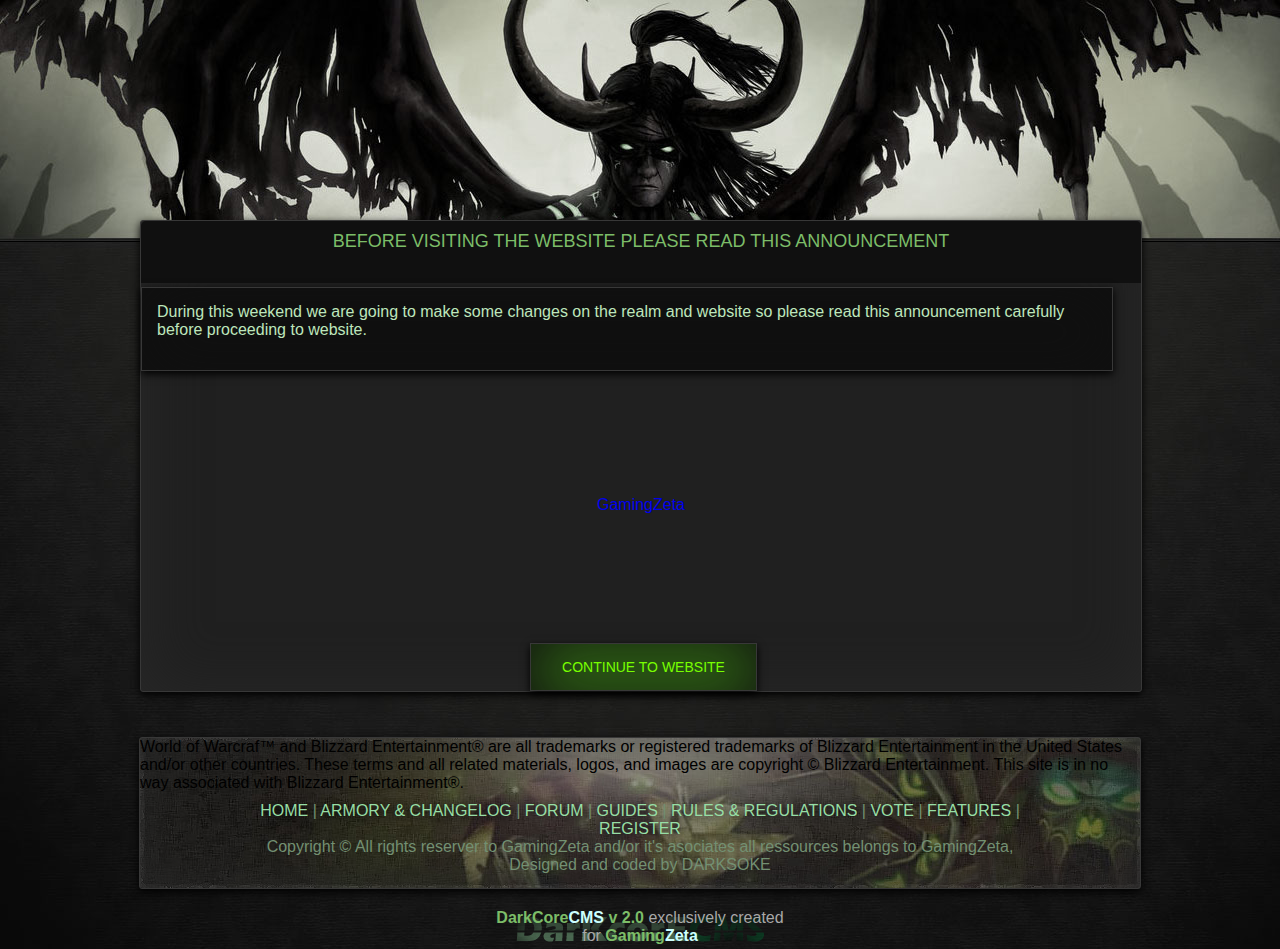
<file: index.html>
<!DOCTYPE HTML><html lang="en">
<head>
    <meta charset="UTF-8">
    <meta http-equiv="content-type" content="text/html; charset=utf-8" />
    <meta name="description" content="GamingZeta WOTLK 3.3.5a 2 Realms PVP/PVE High Stats , play for fun!">
    <meta name="keywords" content="Gaming,GamingZeta,3.3.5a,5.4.8,6.2.2,GamingZeta,WoW,WOTLK,Warlords of Draenor,MOP,WoD,255,level,server,GamingZeta.com,gaming.com,gaminzeta.info,free servers,Warlords of Draenor private server,free wow server,wow forum,mmorpg server,80 instant,PVP,PVE,255 level,largest server, custom, instances, cuztom zones, events, quality server, quality server,">
    <link rel="stylesheet" type="text/css" href="css/style.css" title="Default Styles" media="screen">
    <link rel="stylesheet" type="text/css" href="css/armory.css" title="Default Styles" media="screen">
    <script type="text/javascript" src="js/skinnytip.js"></script>
    <title>GamingZeta - Important</title>
</head>
<body>
<div id="fb-root"></div>
<script>(function(d, s, id) {
    var js, fjs = d.getElementsByTagName(s)[0];
    if (d.getElementById(id)) return;
    js = d.createElement(s); js.id = id;
    js.src = "//connect.facebook.net/en_US/sdk.js#xfbml=1&version=v2.3";
    fjs.parentNode.insertBefore(js, fjs);
}(document, 'script', 'facebook-jssdk'));
</script>
<div id='header'>
</div>
<div id='content'>
    <div id='content-wrapper'>
        <div class='arm-title'>BEFORE VISITING THE WEBSITE PLEASE READ THIS ANNOUNCEMENT</div>
        <div id='rules-body' style="font-size:16px;">
            <label style="color:#BEE6BC">During this weekend we are going to make some changes on the realm and website so please read this announcement carefully before proceeding to website.</label>
            <ul>

            </ul>
        </div>
        <div style="width:100%;text-align:center;margin-top:125px;">
        <div class="fb-page" data-href="https://www.facebook.com/GamingZeta" data-width="600" data-height="440" data-hide-cover="false" data-show-facepile="true" data-show-posts="true">
            <div class="fb-xfbml-parse-ignore">
                <blockquote cite="https://www.facebook.com/GamingZeta">
                    <a href="https://www.facebook.com/GamingZeta">GamingZeta</a>
                </blockquote>
            </div>
        </div>
            </div>
        <div style="width:100%;text-align:center;margin-top:125px;">
            <a class='guide-thumb' href="/index">CONTINUE TO WEBSITE</a>
        </div>
    </div>
</div>
<div id='footer'>
    <div id='footer-left'>
        <span class='trademark'>World of Warcraf&#8482; and Blizzard Entertainment&reg; are all trademarks or registered trademarks of Blizzard Entertainment in the United States and/or other countries. These terms and all related materials, logos, and images are copyright &copy; Blizzard Entertainment. This site is in no way associated with Blizzard Entertainment&reg;.</span>
    </div>
    <div id='footer-right'>
        <a href='index'>HOME</a> |
        <a href='armory'>ARMORY & CHANGELOG</a> |
        <a href='/board'>FORUM</a> |
        <a href='guides'>GUIDES</a> |
        <a href='rules'>RULES & REGULATIONS</a> |
        <a href='vote'>VOTE</a> |
        <a href='features'>FEATURES</a> |
        <a href='register'>REGISTER</a>
        <div class='copyright'>Copyright &copy; All rights reserver to GamingZeta and/or it's asociates all ressources belongs to GamingZeta, Designed and coded by DARKSOKE</div>
    </div>
    <div id='footer-creds'>
        <label style="color:#7CBD68;font-weight:900">DarkCore</label><label style="color:#CCFFFF;font-weight:900">CMS</label> <label style="color:#7CBD68;font-weight:900">v 2.0</label> <label style="color:#A8A8A8;">exclusively created for</label> <label style="color:#7CBD68;font-weight:900">Gaming</label><label style="color:#CCFFFF;font-weight:900">Zeta</label>
    </div>
</div>
</body>
</html>
</file>
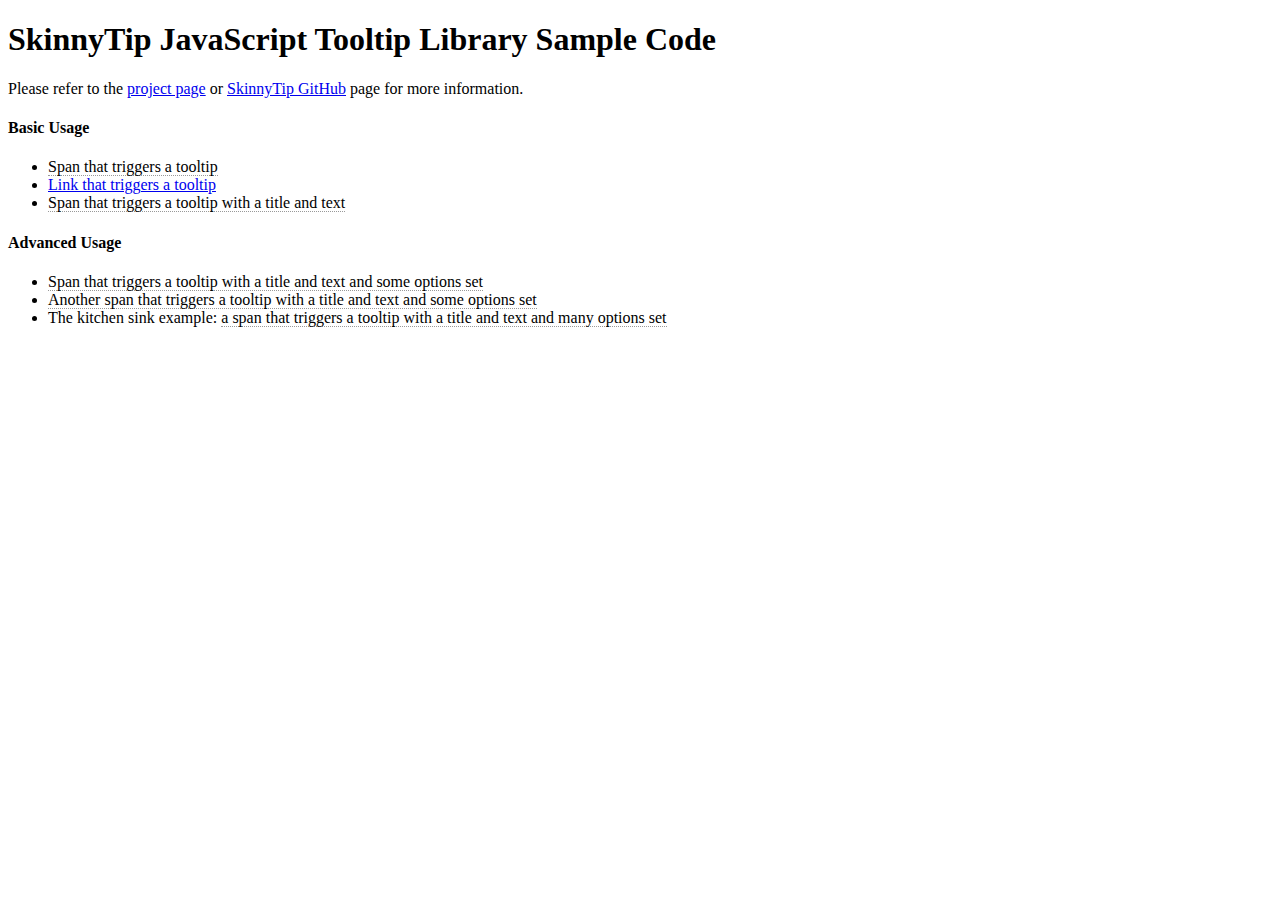
<file: js/sample.html>
<!DOCTYPE html>
 <html class="no-js"> 
	<head>
		<meta charset="utf-8">
		<meta http-equiv="X-UA-Compatible" content="IE=edge">
		<title></title>
		<meta name="description" content="">
		<meta name="viewport" content="width=device-width, initial-scale=1">
		<script type="text/javascript" src="skinnytip.js"></script>
		<style>
			span {
				border-bottom: 1px dotted #999;
				cursor: pointer;
			}
		</style>
	</head>
	<body>
		<h1>SkinnyTip JavaScript Tooltip Library Sample Code</h1>

		Please refer to the <a href="http://www.ebrueggeman.com/skinnytip">project page</a> 
		or <a href="https://github.com/elliottb/skinnytip"> SkinnyTip GitHub</a> page for 
		more information.

		<h4>Basic Usage</h4>
		<ul>
			<li>
				<span class="skinnytip" data-text="This is the contents of the tooltip">
					Span that triggers a tooltip
				</span>
			</li>

			<li>
				<a href="http://www.ebrueggeman.com/skinnytip" class="skinnytip" 
				data-text="This is also the contents of the tooltip">
					Link that triggers a tooltip
				</a>
			</li>

			<li>
				<span class="skinnytip" data-text="This is the contents of the tooltip" 
				data-title="This is the title of the tooltip">
					Span that triggers a tooltip with a title and text
				</span>
			</li>	
		</ul>

		<h4>Advanced Usage</h4>
		<ul>
			<li>
				<span class="skinnytip" data-text="This is the contents of the tooltip" 
				data-options="borderColor: #333, backColor: #333, width: 150px, 
				textPadding: 10px, textColor: #FFF">
					Span that triggers a tooltip with a title and text and some options set
				</span>
			</li>
			
			<li>
				<span class="skinnytip" data-text="This is the contents of the tooltip. This 
				is the contents of the tooltip. This is the contents of the tooltip" 
				data-title="Observations" data-options="borderColor: #3F3, backColor: #EFE">
					Another span that triggers a tooltip with a title and text and some options set
				</span>
			</li>
			
			<li>
				The kitchen sink example: 
				<span class="skinnytip" data-text="This is the contents of the tooltip" 
				data-title="This is the title!" data-options="width: 200px, border: 1px, 
				borderColor: #000, backColor: #EEE, textColor: #00F, titleTextColor: #FFF, 
				fontFace: verdana, fontSize: 12px, titleFontSize: 15px, titlePadding: 10px, 
				textPadding: 10px, xOffset: 30, yOffset: 30">
					a span that triggers a tooltip with a title and text and many options set
				</span>
			</li>
		</ul>

		<script type="text/javascript">SkinnyTip.init();</script>
	</body>
</html>
</file>
<file: css/style.css>
html{
font-family: 'Calibri', 'newCalibri', 'Arial';
}
body{
background: #090909 url(../images/bg.jpg) no-repeat;
background-position: top;
    margin:0px;
    padding:0px;
}
a:link {
    text-decoration: none;
}

a:visited {
    text-decoration: none;
}

a:hover {
    text-decoration: none;
}

a:active {
    text-decoration: none;
}

#header{
 position: relative;
 width: 1000px;
 height: 100px;
 margin: 0px auto;
    margin-top:0px;
    margin-bottom:120px;
}
#user-info{
    float: right;

    border: 1px solid #383838;
    width: 245px;
    height: 35px;
    padding: 15px;
    background: #101010;
    text-align: center;
    color: #ECE7E0;

    margin-right: 3px;
    box-shadow: 3px 3px 60px #101010 inset, 0px 3px 8px #000;
    overflow: hidden;
    z-index:999;
}
#menu{
 position: relative;
 width: 1000px;
 height: 50px;
 margin: 30px auto;
 background: #202020 url("../images/newsheader.png");
 box-shadow:  0px 3px 8px #000;
 border: 1px solid #383838;
    border-bottom-left-radius: 360px;
    border-bottom-right-radius: 360px;

}
#menu-block{
width: 1000px;
height:50px;
overflow: hidden;
 display: inline-block;
 vertical-align:top;
}
#deletecomm{
width: 5px;
height: 7px;
border-radius: 25px;
background: #FF0000;
border: none;
}
#deletecomm:hover{
 box-shadow: 3px 3px 2px #303030 inset, 0px 3px 4px #000; 
 cursor:pointer;
}
 .miniinfo{
 background-color:rgba(0, 0, 0, 0.7);
 border: 1px solid #C0C0C0 ;
 border-radius: 5px;
 float:left;
 margin-right: 3px;
 padding:5px;
 color: #CCCC00;
}
.menu-item{
    font-weight: 900;
    font-size: 14px;
    color: #7CBD68;
    -webkit-transition: all 0.2s linear;
    -moz-transition: all 0.2s linear;
    -o-transition: all 0.2s linear;
    -ms-transition: all 0.2s linear;
    transition: all 0.2s linear;
    display: inline-block;
    vertical-align: top;
    padding-top: 18px;
    padding-bottom: 18px;
    padding-left: 10px;
    padding-right: 10px;
}
.menu-item-box{
float:left;
}
.menu-ent{
  font-size: 8px;
  margin-top: -8px;
  float: right;
  padding: 1px;
  background: #741A05;
  box-shadow: 1px 1px 2px #282828 inset;
  border: 1px solid #B82603;
  border-radius: 5px;
  color: #CBAEAE; 
}
.menu-inf{
  font-size: 8px;
  margin-top: -8px;
  float: right;
  padding: 1px;
  background: #0C7405;
  box-shadow: 1px 1px 2px #282828 inset;
  border: 1px solid #167B06;
  border-radius: 5px;
  color: #CBAEAE;
 }
.menu-item:hover{
 color: #f0f0f0;
 box-shadow: 3px 3px 15px #000 inset;
 }
.menu-item a:link 		{color:#B0B0B0;  text-shadow:5px 5px 10px black;}
.menu-item a:visited 	{color:#B0B0B0;  text-shadow:5px 5px 10px black;}
.menu-item a:hover 		{color:#000;  text-shadow:5px 5px 10px black;}
.menu-item a:active 	       {color:#B0B0B0;  text-shadow:5px 5px 10px black;}

#content{
 position: relative;
 width: 1000px;
 margin: 30px auto;
}
#content-wrapper{
    display: inline-block;
    vertical-align: top;
    width: 1000px;
    background: #202020;
    min-height: 35px;
    margin: auto;
    /* padding: 15px; */
    box-shadow: 3px 3px 60px #282828 inset, 0px 3px 8px #000;
    border: 1px solid #383838;
    margin-bottom: 15px;
    border-radius: 3px
}
.content-wrapper-title{
color:#a3620a;
 font-size:24px;
 font-weight:bold;
 }
#vote-links-box{
 width: 99%;
 background: #282828 ;
 margin:auto;
 padding: 5px;
 border: 1px solid #383838;
 margin-bottom: 15px;
 margin-top: 15px;
 display: inline-block;
 vertical-align:top;
}
.vote-box{
    width: 145px;
    height: 140px;
    padding: 15px;
    box-shadow: 3px 3px 60px #101010 inset, 0px 3px 8px #000;
    border: 1px solid #383838;
    text-align: center;
    display: inline-block;
    vertical-align: top;
    font-size: 12px;
    overflow: hidden;
    margin-left: 14px;
    margin-top: 8px;
    margin-bottom: 8px;
}
.vote-image	{width:88px;height:51px;box-shadow: 3px 3px 60px #101010 inset, 0px 3px 8px #000; overflow:hidden;}
.name-box	{width:100%;height:20px;background:#101010;border: 1px solid #383838;color: #f0f0f0;margin-top:2px;margin-bottom:6px;padding-top:4px;}
.points-box	{width:100%;height:20px;background:#101010;border: 1px solid #383838;color: #f0f0f0;margin-top:5px;padding-top:4px;}
.time-rem	{width:100%;height:20px;background:#101010;border: 1px solid #383838;color: #f0f0f0;margin-top:2px;padding-top:4px;}

#vote-alts-box{
 width: 99%;
 background: #282828 ;
 margin:auto;
 padding: 5px;
 border: 1px solid #383838;
 margin-bottom: 15px;
 margin-top: 15px;
 display: inline-block;
 vertical-align:top;
}
.vote-alts-part{
 width: 260px;
 margin:auto;
 padding: 15px;
 margin-left: 19px;
 margin-bottom: 5px;
 display: inline-block;vertical-align:top;
 }
 .vote-alts-part-sec{
 width: 580px;
 margin:auto;
 padding: 15px;
 margin-left: 19px;
 margin-bottom: 5px;
 display: inline-block;vertical-align:top;
 }
 .vote-alts-part-title {
 color:#a3620a;
 font-size:16px;
 font-weight:bold;
 }
 .top-voters-ladder-box{
width: 95%;
height: 17px;
background: #181818;
display: inline-block;
vertical-align:top;
border: 1px solid #585858;
margin-top:-1px;
padding: 5px;
color:#a3620a;
font-size:13px;
}
.conguid{
    border: 1px solid #373738;
    width: 260px;
    margin-left: -10px;
    height: 67px;
    background: #313131 url('../images/congd.png');
    margin-top: 4px;
    margin-bottom: 10px;
    color: #fff;
}
.conguid:hover{
 box-shadow: 3px 3px 60px #101010 inset; 
 cursor:pointer;
}

.top-voters-ladder-box:hover{
background: #383838;
}
#content-left{
 width: 280px;
 display: inline-block;
 vertical-align:top;
 
}
#index-content-left{
    width: 690px;
    display: inline-block;
    vertical-align:top;

}
.left-box{
    background: #202020 url("../images/hoverblack.png");
    margin: auto;
    padding: 15px;
    margin-bottom: 15px;
    border: 1px solid #383838;
    box-shadow: 3px 3px 60px #282828 inset, 0px 3px 8px #000;
    border-radius: 3px;
 }
 #right-headslider{
display: inline-block;
 vertical-align: top;
 width: 695px;
 height: 230px;
 background: #202020;
 margin: auto;
 margin-bottom: 15px;
 box-shadow: 3px 3px 60px #282828 inset, 0px 3px 8px #000;
 border: 1px solid #383838;
 }

#right-headslider:hover{
	 box-shadow: 3px 3px 60px #101010 inset; 
 }
 .slidercaption{border-top: 1px solid #383838;position:absolute;z-index:100;height:30px; background: rgba(0,0,0,0.5);width:685px;margin-top:190px;overflow:hidden;padding:5px;
 -webkit-transition: all 1s ease-in-out;
  -moz-transition: all 1s ease-in-out;
  -o-transition: all 1s ease-in-out;
  transition: all 1s ease-in-out;}
  .slidercaption:hover{
	height:80px;
	margin-top:139px;
	background: rgba(0,0,0,0.8)
}
 #index-content-right{
     width: 280px;
     display: inline-block;
     vertical-align: top;
     margin-left: 25px;
}

#main-tools{
 display: inline-block;
 vertical-align: top;
 width: 690px;
 margin: auto;
 margin-bottom: 15px;
 }
#main-tools ul{
    list-style-image: url("../images/liarrow.png");
}

.main-tools-box{
    display: inline-block;
    vertical-align: top;
    width: 650px;
    height: 200px;
    padding: 20px;
    margin: auto;
    box-shadow: 3px 3px 60px #282828 inset, 0px 3px 8px #000;
    background: #202020 url("../images/head-r.jpg");
    border-radius: 3px;
    border: 1px solid #383838;
    overflow: hidden;
}

.main-tools-head-text{
    font-size: 32px;
    color: #6DBD68;
    width: 100%;
    text-shadow: 0px 3px 8px #000;
    margin-bottom: 15px;
    font-weight: 500;
}
.main-tools-description{
    font-size: 16px;
    color: #3EA237;
    width: 420px;
    text-shadow: 0px 3px 8px #000;
    margin-bottom: 10px;
  }
.main-tools-li{
    background-position-x: -2px;
    font-size: 16px;
    color: #3EA237;
    text-shadow: 0px 3px 8px #000;
}
.main-tools-li a:link 		{color:#3EA237;  text-shadow:0px 3px 8px black;}
.main-tools-li a:visited 	{color:#3EA237;  text-shadow:0px 3px 8px black;}
.main-tools-li a:hover 		{color:#A7D6A3;  text-shadow:0px 3px 8px black;}
.main-tools-li a:active 	{color:#3EA237;  text-shadow:0px 3px 8px black;}

 #lastbugreports{
display: inline-block;
 vertical-align: top;
 width: 695px;
 height: 230px;
 background: #202020;
 margin: auto;
 margin-bottom: 15px;
 box-shadow: 3px 3px 60px #282828 inset, 0px 3px 8px #000;
 border: 1px solid #383838;
 }

 .index-title{
color: #b0b0b0;
margin-top: 2px;
margin-bottom: 2px;
font-size:16px;
}
.left-box-title{
color: #fff;
margin-bottom: 15px;
}
.right-box-title{
color: #fff;
margin-bottom: 2px;
margin-top: 15px;
}
.box-divider{
width: 100%;
height: 1px;
background: #585858;
float:left;
margin-bottom: 15px;
display: inline-block;
vertical-align: top;
}
.usrinput{
    border: 1px solid #383838;
    width: 240px;
    height: 30px;
    background: rgba(32, 32, 32, 0.38);
    margin-top: -10px;
    text-align: center;
    color: #b0b0b0;
    float: left;
    margin-left: 4px;
    border-radius: 5px;
    margin-bottom: 5px;
}
#usricn{
    border: 1px solid #383838;
    width: 32px;
    height: 32px;
    background: #101010;
    margin-top: -10px;
    margin-bottom:15px;
    text-align: center;
    color: #b0b0b0;
    float: left;
    border-radius: 360px;
    overflow: hidden;
    box-shadow: 0px 3px 3px #ff0;
}
#submit{
    border: 1px solid #383838;
    width: 250px;
    height: 33px;
    /* padding-top: 1px; */
    background: url("../images/submit.png");
    margin-top: 15px;
    color: #6CA29B;
    text-align: center;
    border-radius: 5px;
    text-shadow: 0px 3px 8px #000;
}
#submit:hover{
 box-shadow: 3px 3px 60px #101010 inset, 0px 3px 8px #000; 
 cursor:pointer;
}

.submit-submenu{
    border: 1px solid #383838;
    width: 248px;
    height: 25px;
    padding-top: 5px;
    background: url("../images/submit.png");
    margin-top: 4px;
    color: #6CA29B;
    text-align: center;
    border-radius: 5px;
    text-shadow: 0px 3px 8px #000;
}
.submit-submenu:hover{
 box-shadow: 3px 3px 60px #101010 inset, 0px 3px 8px #000; 
 cursor:pointer;
}

.forgot{color:#fff;}
.regist{color:#006699;font-size:12px;font-weight:bold;}
#realm-title{
	color: #57AD73;
    font-size: 16px;
    font-weight: bold;

	margin-left:10px;
	}
#realm-title-icon{
		height:19px;
	}
.realm-status{color:#009933;font-size:16px;font-weight:bold;}

#logon{
    width: 246px;
    height: 24px;
    font-size: 14px;
    background: #181818;
    float: left;
    margin-top: 4px;
	}
#logon:hover{
background: #383838;
}
#logon-rmname{
    width: 246px;
    /* height: 24px; */
    padding-top: 5px;
    padding-bottom: 5px;
    font-size: 14px;
    background: #181818;
    float: left;
    margin-top: 4px;
    margin-bottom: 10px;
    text-align: center;
	}
#logon-rmname:hover{
background: #383838;
}
.logontype{ 
	height:24px;
	width:110px;
	padding:5px;
	float:left;
	margin-left:-1px;
	margin-top:-1px;
	color:#33CC66;
	}
.logontext{ 
	margin-right:5px;
	margin-top:5px;
	}

.boxinf{color:#CCFFFF;font-size:12px;font-weight:normal;}

#mainstatusbox{
	width:80px;
	height: 80px;
	float:left;
    background: #181818;
	text-align:center;
	}
#mainstatusbox:hover{
background: #383838;
}
#mainstatusbox-sec{
	width:80px;
	height:80px;
	float:left;
	margin-left: 1px;
	background:#181818;
	text-align:center;
	}
#mainstatusbox-sec:hover{
background: #383838;
}
.mainstatusicon{
	border-radius: 15px;
	margin-top:2px;
	margin-bottom: 2px;
}
.mainstatustext{
	font-size: 19px;
    color: #578C84;
	margin-bottom:2px;
}

.mainstatus-divider{
width: 100%;
height: 1px;
background: #1F1F1F;
}
.connectionguide{border-radius:3px;width:280px;height:60px;background:url("../images/conguide.jpg");margin-bottom:5px;box-shadow: 3px 3px 60px #282828 inset, 0px 3px 8px #000; border: 1px solid #383838;}
.connectionguide:hover{background:url("../images/conguide.jpg") 0 -60px;cursor:pointer;}
.dpatches{border-radius:3px;width:280px;height:60px;background:url("../images/DPATCHES.jpg");margin-bottom:5px;box-shadow: 3px 3px 60px #282828 inset, 0px 3px 8px #000; border: 1px solid #383838;}
.dpatches:hover{background:url("../images/DPATCHES.jpg") 0 -60px;cursor:pointer;}
.rmlist{
    border-radius: 3px;
    width: 260px;
    height: 20px;
    background: url("../images/rmlist.jpg");
    margin-bottom: 5px;
    box-shadow: 3px 3px 60px #282828 inset, 0px 3px 8px #000;
    border: 1px solid #383838;
    padding: 10px;
    text-align: center;
    color:#8FBD9E;
font-size:16px;}
.acclogin-info{
    width: 280px;
    background: #202020 url("../images/hoverblack.png");
    margin: auto;
    box-shadow: 3px 3px 60px #282828 inset, 0px 3px 8px #000;
    border: 1px solid #383838;
    margin-bottom: 15px;
    overflow: hidden;
    border-radius: 3px;
    height: 240px;
}
.acclogin-info-head-text{
    overflow: hidden;
    color: #A1E8B9;
    /* height: 150px; */
    font-size: 16px;
    text-shadow: 3px 3px 8px #000;
    padding: 10px;
    background: #212121 url("../images/newsheader.png");
    text-align: center;
}
.realmstat{border-radius: 3px;
    width: 250px;
    height: 90px;
    background: url("../images/realmstatus.jpg");
    margin-bottom: 5px;
    box-shadow: 3px 3px 60px #282828 inset, 0px 3px 8px #000;
    border: 1px solid #383838;
    padding: 15px;}
.realmstat:hover{background:url("../images/realmstatus.jpg") 0 -120px;cursor:pointer;}
.gversion{
    display: inline-block;
    vertical-align:top;
}
.realmname{
    display: inline-block;
    vertical-align: top;
    color: #59FF95;
    text-shadow:2px 2px 10px black;
    margin-left: 15px;
    font-size:18px;
    margin-bottom:60px;
}
.realmnamelink {
    color: #B5DEC4;
}
.accnamelink {
    color: #B5DEC4;
}
.accnamelink:hover {
    color: #00FF5D;
}
.realminfo{
    display: inline-block;
    vertical-align:top;
    width:100%;
    color: #A2B5A4;
    text-shadow:2px 2px 10px black;
    text-align:center;
}

.pvp-title-box{
width: 95%;
height: 17px;
background: #181818;
display: inline-block;
vertical-align:top;
margin-top:10px;
padding: 5px;
color:#33CC66;
font-size:13px;
text-align:center;
margin-bottom:2px;
}
#notify {
    width: 790px;
    height: 20px;
    margin: auto;
    box-shadow: 3px 3px 60px #282828 inset, 0px 3px 8px #000;
    border-radius: 4px;
    background: url("../images/errbg.jpg");
    text-align: center;
    color: #DEACAC;
    padding: 5px;
    margin-bottom:5px;
}
.pvp-ladder-box{
width: 95%;
height: 17px;
background: #181818;
display: inline-block;
vertical-align:top;

margin-top:-1px;
padding: 5px;
color:#a3620a;
font-size:13px;
}

.pvp-ladder-box:hover{
background: #383838;
}

#content-right{
 width: 700px;
 margin-left:16px;
 display: inline-block;
 vertical-align:top;
}
.right-news{
 width: 670px;
 background: #202020 ;
 margin:auto;
 padding: 15px;
 box-shadow: 3px 3px 60px #282828 inset, 0px 3px 8px #000; 
 border: 1px solid #383838;
 margin-bottom: 15px;
 }

 .right-news-title{
 color:#a3620a;
 font-size:24px;
 font-weight:bold;
 }
 .news-content{
 color:#b0b0b0;
 font-size:12px;
 margin-top: 15px;
 margin-bottom:15px;
 }
#footer{
    position: relative;
    width: 1000px;
    height: 150px;
    margin: 30px auto;
    background: url("../images/footerbg.jpg");
    box-shadow: 3px 3px 60px #282828 inset, 0px 3px 8px #000;
    border: 1px solid #383838;
    border-radius: 3px;
}
#copyright{
    width: 800px;
    padding: 10px;
    text-shadow:2px 2px 10px black;
    text-align: center;
    margin: auto;
    font-size: 14px;
    color: #B5DEB2;
}
#footer-creds{
 width: 300px;
 height: 40px;
 text-align: center;
    margin:auto;
    margin-top:15px;
    margin-bottom:15px;
    background: url('../images/gamingzetalogo.png') 0 -40px;
    -webkit-transition: background 100ms ease-out 300ms;
    -moz-transition: background 100ms ease-out 300ms;
    -o-transition: background 100ms ease-out 300ms;
    transition: background 100ms ease-out 300ms;
}
#footer-creds:hover{
    background: url('../images/gamingzetalogo.png');
}
#footer-right{
    width: 800px;
    padding: 10px;
    text-align: center;
    margin: auto;
    font-size: 16px;
    color: #739072;
    margin-bottom: 25px;
}
#footer-right a:link 		{color:#97DEA5;  font-size:16px; text-shadow:2px 2px 10px black;}
#footer-right a:visited 	{color:#97DEA5;  font-size:16px; text-shadow:2px 2px 10px black;}
#footer-right a:hover 		{color:#ffffff;  font-size:16px; text-shadow:2px 2px 10px black;}
#footer-right a:active 	    {color:#97DEA5;  font-size:16px; text-shadow:2px 2px 10px black;}

#user-box{
    width: 99%;
    background: #282828 url('../images/hoverblack.png');
    margin: auto;
    padding: 5px;
    /* border: 1px solid #383838; */
    margin-bottom: 15px;
    margin-top: 15px;
    display: inline-block;
    vertical-align: top;
    padding-bottom: 15px;
}

.user-msg-title{
  border: 1px solid #383838;
  width: 99%;
  height: 30px;
  padding: 5px;
  background: #101010;
  margin-top: 4px;
  text-align: left;
  color: #a3620a;}

.user-msg-body{
  border: 1px solid #383838;
  width: 930px;
  max-width: 930px;
  height: 300px;
  max-height: 600px;
  padding: 15px;
  background: #101010;
  margin-top: 4px;
  text-align: left;
  color: #a3620a;}

#user-submit{
border: 1px solid #006699;
width: 180px;
height: 30px;
background: #003399;
margin: auto;
margin-top:10px;
margin-bottom: 10px;
color: #fff;
}
#user-submit:hover{
 box-shadow: 3px 3px 60px #101010 inset, 0px 3px 8px #000; 
 cursor:pointer;
}

.user-alts-part{
    width: 260px;
    background: #202020;
    margin: auto;
    padding: 15px;
    box-shadow: 3px 3px 60px #282828 inset, 0px 3px 8px #000;
    border: 1px solid #383838;
    margin-left: 41px;
    margin-bottom: 5px;
    display: inline-block;
    vertical-align: top;
 }
 .user-alts-info{
    width: 260px;
    margin: auto;
    padding: 15px;
    margin-left: -6px;
    margin-top: -8px;
    margin-bottom: 5px;
    display: inline-block;
    vertical-align: top;
    color: #808080;
 }
.user-tools{
border: 1px solid #383838;
width: 250px;
height: 20px;
background: #101010;
text-align:center;
padding:5px;
margin-top: 2px;
display: inline-block;vertical-align:top;
color: #b0b0b0;
}
.user-tools:hover{
background: #383838;
cursor: pointer;
}
.charnameinput{
border: 1px solid #383838;
width: 180px;
height: 20px;
background: #101010;
text-align:center;
padding:5px;
margin-top: 2px;
display: inline-block;vertical-align:top;
color: #b0b0b0;
}

#unstuck{
display: none;
}

#charnamesubmit{
border: 1px solid #006699;
width: 50px;
height: 30px;
background: #003399;
margin-top:4px;
margin-bottom: 10px;
color: #fff;
}
#charnamesubmit:hover{
 box-shadow: 3px 3px 60px #101010 inset, 0px 3px 8px #000; 
 cursor:pointer;
}
.reg-input{
  width: 280px;
  height: 25px;
  padding-left: 15px;
  background: #101010;
  margin-top: 2px;
  text-align: left;
  color: #b0b0b0;
  border: 1px solid #383838;
}
.reg-input::-webkit-input-placeholder 		{color: #383838;}
.reg-input:-moz-placeholder 					{color: #383838;}
.reg-input::-moz-placeholder 				{color: #383838;}
.reg-input:-ms-input-placeholder 			{color: #383838;}
.reg-input-small::-webkit-input-placeholder 	{color: #383838;}
.reg-input-small:-moz-placeholder 			{color: #383838;}
.reg-input-small::-moz-placeholder 			{color: #383838;}
.reg-input-small:-ms-input-placeholder 		{color: #383838;}
.reg-input-small{
  width: 170px;
  height: 25px;
  padding-left: 15px;
  background: #101010;
  margin-top: 2px;
  text-align: left;
  color: #b0b0b0;
  border: 1px solid #383838;
}
.reg-mark{
  width: 290px;
  height: 20px;
  padding: 5px;
  background: #1F1C1C;
  margin-top: 4px;
  text-align: center;
  border: 1px solid #00CC66;
  display: inline-block;
  vertical-align: top;
  color: #009966;
}
.reg-input-question{
  border: 1px solid #00CC66;
  width: 58px;
  padding: 5px;
  font-size: 13px;
  background: #009966;
  text-align: left;
  color: #000;
}

.reg-alts-part{
 width: 300px;
 background: #202020 ;
 margin:auto;
 padding: 15px;
 box-shadow: 3px 3px 60px #282828 inset, 0px 3px 8px #000; 
 border: 1px solid #383838;
 margin-left: 19px;
 margin-bottom: 5px;
 display: inline-block;vertical-align:top;
 }
 .reg-alts-part-sec{
 width: 540px;
 background: #202020 ;
 margin:auto;
 padding: 15px;
 box-shadow: 3px 3px 60px #282828 inset, 0px 3px 8px #000; 
 border: 1px solid #383838;
 margin-bottom: 25px;
 display: inline-block;vertical-align:top;
 }
  .reg-left-block{
 width: 540px;
 margin:auto;
 margin-left: 19px;
 margin-bottom: 5px;
 display: inline-block;vertical-align:top;
 }
 #errors-box{
 width: 99%;
 background: #282828 ;
 margin:auto;
 padding: 5px;
 border: 1px solid #383838;
 margin-bottom: 15px;
 margin-top: 15px;
 display: inline-block;
 vertical-align:top;
}
.error-root-info{
  width: 948px;
  padding: 5px;
  box-shadow: 3px 3px 60px #66CC66 inset, 0px 3px 8px #000;
  border: 1px solid #66FF66;
  background: #669966;
  display: inline-block;
  vertical-align: top;
  font-size: 12px;
  overflow: hidden;
  margin-bottom: 8px;
}
.error-root-info .error-title{
 width: 700px;
 text-align: left;
 display: inline-block;vertical-align:top;
 color:#003300;
 font-size:14px;
 font-weight:bold;
}
.error-root-info .error-type{
 width: 245px;
 text-align: right;
 display: inline-block;vertical-align:top;
 color:#003300;
 font-size:14px;
 font-weight:bold;
}
.error-root-info .error-description{
 display: inline-block;vertical-align:top;
 font-size:14px;
 font-weight:normal;
 color:#003300;
 text-align:center;
}

.error-root-warning{
  width: 948px;
  padding: 5px;
  box-shadow: 3px 3px 60px #669900 inset, 0px 3px 8px #000;
  border: 1px solid #CCff33;
  background: #99CC00;
  display: inline-block;
  vertical-align: top;
  font-size: 12px;
  overflow: hidden;
  margin-bottom: 8px;
}
.error-root-warning .error-title{
 width: 700px;
 text-align: left;
 display: inline-block;vertical-align:top;
 color:#4C4C05;
 font-size:14px;
 font-weight:bold;
}
.error-root-warning .error-type{
 width: 245px;
 text-align: right;
 display: inline-block;vertical-align:top;
 color:#4C4C05;
 font-size:14px;
 font-weight:bold;
}
.error-root-warning .error-description{
 display: inline-block;vertical-align:top;
 font-size:14px;
 font-weight:normal;
 color:#4C4C05;
 text-align:center;
}

.error-root-fatal{
  width: 948px;
  padding: 5px;
  box-shadow: 3px 3px 60px #990000 inset, 0px 3px 8px #000;
  border: 1px solid #FF0000;
  background: #800000 ;
  display: inline-block;
  vertical-align: top;
  font-size: 12px;
  overflow: hidden;
  margin-bottom: 8px;
}
.error-root-fatal .error-title{
 width: 700px;
 text-align: left;
 display: inline-block;vertical-align:top;
 color:#D5060E;
 font-size:14px;
 font-weight:bold;
}
.error-root-fatal .error-type{
 width: 245px;
 text-align: right;
 display: inline-block;vertical-align:top;
 color:#D5060E;
 font-size:14px;
 font-weight:bold;
}
.error-root-fatal .error-description{
 display: inline-block;vertical-align:top;
 font-size:14px;
 font-weight:normal;
 color:#D5060E;
 text-align:center;
}
#nothing-to-see-here{
width:1000px;
height:400px;
margin: auto;
background: #202020 url(../images/nsh.png);
border: 1px solid #383838;
}
#loginbox {
  width: 250px;
  background: #202020;
  margin: auto;
  padding: 15px;
  background: #202020;
  box-shadow: 3px 3px 60px #282828 inset, 0px 3px 8px #000;
  border: 1px solid #383838;
  margin-bottom: 15px;
  margin-top: 25px;
 }
 .loggedas {
     margin: auto;
     padding: 15px;
     color: #b0b0b0;
 }
 .logmaininfo{
	margin-left: -10px;
    margin-top: -10px;
    width: 265px;
    height: 50px;
    border: 1px solid #383838;
    background: rgba(0,0,0,0.3);
    box-shadow: 0px 3px 8px #000;
    overflow: hidden;
  }
 .avatar{width:48px;height:48px;border: 1px solid #006699;float:left;}
 .avatar-name{margin-top:5px;margin-left:5px;height:32px;float:left;font-size:32px;}
 
  #inforow{
	margin-left: -10px;
    margin-top: 5px;
    width: 265px;
    height: 22px;
    overflow: hidden;
  }
 .inforowdesc {
     height: 22px;
     margin-left:10px;
     float: left;
    color:#84BD94;}
 .inforowdesc:hover{cursor:pointer;}
 .inforowresult{    color: #83AB5F;
     /* margin-top: 6px; */
     /* margin-right: 10px; */
     height: 22px;
     float: right;
     font-size: 16px;}
 
.logged-menu{
border: 1px solid #006699;
height: 25px;
background: #003399;
margin: auto;
margin-top:3px;
margin-bottom: 3px;
padding-top:5px;
padding-left: 15px;
color: #fff;
box-shadow: 0px 3px 8px #000; 
}
.logged-menu:hover{
 box-shadow: 3px 3px 60px #101010 inset, 0px 3px 8px #000; 
 cursor:pointer;
}
.news-header {
  width: 600px;
  height: 150px;
  background: #202020;
  margin: auto;
  background: #202020;
  box-shadow: 3px 3px 60px #282828 inset, 0px 3px 8px #000;
  border: 1px solid #383838;
  margin-bottom: 15px;
  margin-top: 25px;
 }
.news-info{
 border: 1px solid #383838;
 background: #101010;
 padding:3px;
 display: inline-block;vertical-align:top;
 color: #b0b0b0;
 }
.news-button{
border: 1px solid #006699;
background: #003399;
margin-top:4px;
margin-bottom: 10px;
text-align: center;
color: #fff;
}
.news-button:hover{
 box-shadow: 3px 3px 60px #101010 inset, 0px 3px 8px #000; 
 cursor:pointer;
}

#send-comm{
    border: 1px solid #444644;
    width: 187px;
    height: 50px;
    padding: 5px;
    background: url("../images/button.png");
    /* margin-left: 10px; */
    margin-top: 4px;
    margin-bottom: 5px;
    text-align: center;
    color: #6aa29a;
    float: right;
    margin-right: 18px;
    border-radius: 5px;
    font-size: 14px;
    margin-bottom: 15px;
    box-shadow: 0px 3px 8px #000;
    text-shadow: 0px 3px 8px #000;
}
#send-comm:hover{
 box-shadow: 3px 3px 60px #101010 inset, 0px 3px 8px #000;
 cursor:pointer;
}
.counter{
    width: 169px;
    background: rgba(0,0,0,0.3);
    margin: auto;
    padding: 3px;
    box-shadow: 0px 3px 8px #000;
    border: 1px solid #383838;
    margin-top: 25px;
    color: #fff;
    text-align: center;
    float: left;
    margin-left: 10px;
}
#counter{
background-color: transparent;
border: 0px solid;
color: #339900;
}

#chartdiv {
  width: 500px;
  min-height: 230px;
  background: rgba(0,0,0,0.3);
  margin: auto;
  box-shadow: 0px 3px 8px #000;
  border: 1px solid #383838;
  padding: 15px;
  margin-top: 25px;
  color: #fff;
}	

#factionbar{
width: 250px;
height:30px;
border: 1px solid #383838;
background: #101010;
margin-top: 4px;
text-align: center;
color: #b0b0b0;
float:left;
box-shadow: 3px 3px 60px #101010 inset, 0px 3px 8px #000;
}

#rules-body{
display: inline-block;vertical-align:top;
padding: 15px;
width: 940px;
border: 1px solid #383838;
background: #101010;
margin-top: 4px;
color: #b0b0b0;
font-size: 14px;
box-shadow: 3px 3px 60px #101010 inset, 0px 3px 8px #000;
}

.votean-body {
    text-align: left;
    color: #00CC66;
    font-size: 14px;
}

.voteandate{
color: #a3620a;font-size: 13px;
}

#guides-body{
    margin: auto;
    padding: 15px;
    width: 940px;
    border: 1px solid #272626;
    background: #171616;
    margin-top: 15px;
    color: #b0b0b0;
    border-radius: 5px;
}
#guides-body a:link 		{color:#97DEA5;  font-size:14px; text-shadow:2px 2px 10px black;}
#guides-body a:visited 	    {color:#97DEA5;  font-size:14px; text-shadow:2px 2px 10px black;}
#guides-body a:hover 		{color:#ffffff;  font-size:14px; text-shadow:2px 2px 10px black;}
#guides-body a:active 	    {color:#97DEA5;  font-size:14px; text-shadow:2px 2px 10px black;}
#guides-body ul li{
    margin-left: 5px;
}
#guides-body .categorybox .title{
    font-weight: bold;
    color: #c0c0c0;
}
#guides-body .categorybox{
    width:310px;
    display:inline-block;
}
#guide-body{
    margin: auto;
    padding: 15px;
    width: 940px;
    border: 1px solid #272626;
    background: #171616;
    margin-top: 25px;
    margin-bottom: 25px;
    color: #b0b0b0;
    border-radius: 5px;
}
.guide-thumb{
    display: inline-block;
    vertical-align: top;
    width: 195px;
    padding: 15px;
    border: 1px solid #383838;
    margin-top: 4px;
    font-size: 14px;
    margin-left: 5px;
    text-align: center;
    background: #3A8017;
    box-shadow: 3px 3px 60px #101010 inset, 0px 3px 8px #000;
    color: #78FF00;
}
.guide-thumb:hover {
    box-shadow: 3px 3px 60px #598842 , 0px 3px 8px #000;
}
.guide-thumb-active{
    display: inline-block;
    vertical-align: top;
    width: 195px;
    padding: 15px;
    border: 1px solid #383838;
    margin-top: 4px;
    font-size: 14px;
    margin-left: 5px;
    text-align: center;
    background: #3A8017;
    box-shadow: 3px 3px 60px #598842 , 0px 3px 8px #000;
    color: #78FF00;
}
.guides-paragraph{color:#99E8B4;}
.guides-pindep{font-weight:bold;color:#00FDFF;}
#guide-main-description{display: inline-block;
    vertical-align: top;
    padding: 15px;
    width: 920px;
    margin-top: 4px;
    color: #b0b0b0;
    font-size: 14px;
}

#guide-sec-thumb{display: inline-block;vertical-align:top;
display: inline-block;
    vertical-align: top;
    width: 370px;
    margin-left: 30px;
    border: 1px solid #383838;
    background: #101010;
    margin-top: 4px;
    color: #b0b0b0;
    font-size: 14px;
    box-shadow: 3px 3px 60px #101010 inset, 0px 3px 8px #000;}

#guide-main-body{display: inline-block;
    vertical-align: top;
    padding: 15px;
    width: 905px;
    border: 1px solid #383838;
    background: #101010;
    margin-top: 4px;
    color: #b0b0b0;
    font-size: 14px;
    box-shadow: 3px 3px 60px #101010 inset, 0px 3px 8px #000;}

.write-bugg{
  width: 910px;
  height: 150px;
  max-width: 910px;
  max-height: 400px;
  background: rgba(0,0,0,0.3);
  margin: auto;
  box-shadow: 0px 3px 8px #000;
  border: 1px solid #383838;
  padding: 15px;
  margin-top: 25px;
  margin-bottom:4px;
  color: #fff;
}
#send-bugg{
    border: 1px solid #383838;
    width: 200px;
    padding: 5px;
    height: 28px;
    margin-top: -1px;
    background: #282828;
    margin-bottom: 5px;
    margin-left: 307px;
    text-align: center;
    color: #fff;
    float: left;
}
#send-bugg:hover{
 box-shadow: 3px 3px 60px #101010 inset, 0px 3px 8px #000; 
 cursor:pointer;
}
.bugg-counter{
    width: 425px;
    max-width: 425px;
    height: 20px;
    background: rgba(0,0,0,0.3);
    margin: auto;
    padding: 3px;
    box-shadow: 0px 3px 8px #000;
    border: 1px solid #383838;
    margin-bottom: 5px;
    margin-top: -1px;
    color: #fff;
    text-align: center;
    float: left;
}
#bugg-counter{
background-color: transparent;
border: 0px solid;
color: #339900;
}

.bugerr{
  border: 1px solid #006600;
  width: 928px;
  height:15px;
  padding: 5px;
  background: #009933;
  margin-top: 4px;
  margin-bottom: 5px;
  text-align: center;
  color: #fff;
  float:left;
}
.bugerr:hover{
 box-shadow: 3px 3px 60px #101010 inset, 0px 3px 8px #000; 
 cursor:pointer;
}

.bugerr-1{
  border: 1px solid #990000;
  width: 928px;
  height:15px;
  padding: 5px;
  background: #CC0033;
  margin-top: 2px;
  margin-bottom: 5px;
  text-align: center;
  color: #fff;
  float:left;
}
.bugerr-1:hover{
 box-shadow: 3px 3px 60px #101010 inset, 0px 3px 8px #000; 
 cursor:pointer;
}
 
   .changelog-tr{
 display: inline-block;
 vertical-align: top;
 background: rgba(0,0,0,0.7);
 margin: auto;
 margin-bottom: -1px;
 box-shadow: 3px 3px 60px #282828 inset;
 border: 1px solid #383838;
 }
 .changelog-tr:hover{ background: rgba(0,0,0,0.3);}

  #lastnews{
      display: inline-block;
      vertical-align: top;
      width: 690px;
      margin: auto;
      margin-bottom: 15px;
      /* padding: 10px; */
      box-shadow: 3px 3px 60px #282828 inset, 0px 3px 8px #000;
      border: 1px solid #383838;
      border-radius: 3px;
      background:#202020 url("../images/newsbghover.jpg");
 }
  .lastnews-head-text{
      overflow: hidden;
      color: #A1E8B9;
      min-height: 18px;
      font-size: 20px;
      text-shadow: 3px 3px 8px #000;
      padding: 10px;
      background: #212121 url("../images/newsheader.png");
      border-radius: 3px;
  }
.lastnews-head-text-nobg{
    overflow: hidden;
    color: #A1E8B9;
    min-height: 18px;
    font-size: 20px;
    text-shadow: 3px 3px 8px #000;
    padding: 10px;
    border-radius: 3px;
}

.lastnews{width:100%;height:55px;display: inline-block;vertical-align: top;}
.lastnews-left{width:500px;display: inline-block;vertical-align: top;padding-left:10px;margin-top:-10px;}
.lastnews-left-title{color:#84BD99;font-size:14px;text-shadow: 3px 3px 8px #000;}
.lastnews-right{width:170px;display: inline-block;vertical-align: top;text-align:right;}
.lastnews-right-text{color:#A3620A;font-size:14px;text-shadow: 3px 3px 8px #000;}
.lastnews-right-text:hover {color:#ffffff;font-size:14px;text-shadow: 3px 3px 8px #000;}
.readmorelow{
    border: 1px solid #003333;

    float: left;
    padding: 2px;
    background: #5B7564;
    color: #fff !important;
    text-align: center;
    display: inline-block;vertical-align: top;
}
.thb-leftlow{

    text-align: left;
    float: left;
    font-size:12px;
    padding-left: 10px;
}
.readmorelow:hover{
    box-shadow: 3px 3px 60px #101010 inset, 0px 3px 8px #000;
    cursor:pointer;
}
 .newsdivider{background:url('../images/newsdivider.png');width:100%;height:5px;margin-top:2px;margin-bottom:2px;display: inline-block;
     vertical-align: top;}
  .newsthumb{
      background: url("../images/newsthumb.jpg");
      overflow: hidden;
      height: 160px;
      width: 660px;
      box-shadow: 0px 3px 8px #000;
      color: #33CC66 !important;
      padding: 10px;
      margin: auto;
      margin-bottom: 15px;
  }
 .newsthumbicon{
     width:122px;
     height:130px;
     float:left;
     box-shadow: 3px 3px 60px #101010 inset, 0px 3px 8px #000;
 }
 .newsthumbicon:hover{cursor:pointer;}
 .newsthumbbody{
     height: 130px;
     float: left;
     width: 500px;
     margin-left: 35px;
     border-radius: 3px;
     background: url("../images/hoverblack.png");}
 .newsthumbresult{
     height: 96px;
     float: left;
     margin-left: 10px;
     font-size: 16px;
     margin-top: 6px;
     font-size: 14px !important;
     color: #94B59F !important;
     height: 77px;
	 }
 .newsthumbtitle{
	height:24px;
	text-align:center;
	color:#26CC66 !important;
	font-size:18px;
    width: 100%;
 }
 .brokenhover{width:100%;height:2px;background:url("../images/broken-hover.png");display: inline-block;  vertical-align: top;}

 .newsthumbbutton{
    float: left;
    height: 30px;
    width: 100%;
 }
 .thb-left{
     width: 325px;
     text-align: left;
     float: left;
     font-size: 12px;
     padding-left: 5px;
 }
 .thb-right{
     width: 60px;
     text-align: right;
     float: right;
     margin-right: 15px;
 }
 .readmore{
	border: 1px solid #003333;
    padding: 5px;
    background: #346544;
    margin-top: 4px;
    color: #fff !important;
    text-align: center;
 }
 .readmore:hover{
	box-shadow: 3px 3px 60px #101010 inset, 0px 3px 8px #000; 
	cursor:pointer;
 }

 .newsthumbdate{float:left;font-size:16px;margin-top:6px;}
 
#mediabox{
    display: inline-block;
    vertical-align: top;
    width: 368px;
    background: #202020;
    /* margin: auto; */
    margin-bottom: 15px;
    /* padding: 10px; */
    box-shadow: 3px 3px 60px #282828 inset, 0px 3px 8px #000;
    border: 1px solid #383838;
    border-radius: 3px;
 }
.mediabox-head-text{
    overflow: hidden;
    color: #A1E8B9;
    min-height: 18px;
    font-size: 20px;
    text-shadow: 3px 3px 8px #000;
    padding: 10px;
    background: #212121 url("../images/newsheader.png");
    text-align: center;
}
.media-thumb{width:50px;height:50px;border-radius:5px;border: 1px solid #a3620a;display: inline-block;
    vertical-align: top;cursor:pointer;}
.media-line{padding:5px;background: rgba(0,0,0,0.5);border-radius:3px;}
.milestone-line{padding:5px;background: rgba(0,0,0,0.5);border-radius:3px;color:#009933;margin-top:15px;font-size:12px;}
#secondary-box{
    display: inline-block;
    vertical-align: top;
    width: 288px;
    background: #202020;
    /* margin: auto; */
    margin-bottom: 15px;
    /* padding: 10px; */
    box-shadow: 3px 3px 60px #282828 inset, 0px 3px 8px #000;
    border: 1px solid #383838;
    border-radius: 3px;
    margin-left: 26px;
}
 #news-body{
display: inline-block;vertical-align:top;
padding: 15px;
width: 940px;
border: 1px solid #383838;
background: #101010;
margin-top: 4px;
color: #b0b0b0;
font-size: 14px;
box-shadow: 3px 3px 60px #101010 inset, 0px 3px 8px #000;
}
 #comments {

     min-height: 50px;
     width: 1000px;
     margin-top: 15px;
     float: left;
 }

 .comment-line{width:970px;margin-top:10px;float:left;} 
 .comment-line-right{width:970px;margin-top:10px;float:left;margin-left:52px;}
 .comm-arrow-right{background: url(../images/icons/carrow-right.png);width:32px;height:32px;float:left;margin-left:-2px;z-index:900;position:relative;margin-top:10px;}
 .comm-arrow{background: url(../images/icons/carrow.png);width:32px;height:32px;float:left;margin-right:-2px;z-index:900;position:relative;margin-top:10px;}
 .n-comment-body{color:#92B58F;float:left;width:780px;min-height:32px;border-radius:15px;border: 1px solid #383838;background: #101010;box-shadow:0px 3px 8px #000;padding:10px;}
 .news-avatar{    float: left;
    width: 48px;
    height: 48px;
    box-shadow: 3px 3px 60px #101010 inset, 0px 3px 8px #000;}
 .comm-divider{
	background:#383838;
	height:1px;
	width:300px;
	float:left;
	margin:auto;}
	
 #comm-paging{
	width:955px;
	height:40px;
	display: inline-block;vertical-align:top;
	text-align:center;
	margin-top: 30px;
  }
 .compgn{
	color:#000000;
	display: table;vertical-align:top;
	margin: 0 auto;
	text-align:center;
 }
.compgn a:link 		{color:#58A06C;text-decoration: none;}
.compgn a:visited 	{color:#58A06C;text-decoration: none;}
.compgn a:hover 		{color:#00FD44;text-decoration: none;}
.compgn a:active       	{color:#58A06C;text-decoration: none;}

.user-character-box{
    width: 170px;
    margin-left: 7px;
    margin-bottom: 6px;
    margin-top: 6px;
    border: 1px solid #383838;
    background: #181818;
    display: inline-block;
    vertical-align: top;
    padding-top: 5px;
    padding-left: 5px;
    padding-bottom: 5px;
}
.user-character-box a:link 		{color:#a3620a;  text-shadow:5px 5px 10px black;}
.user-character-box a:visited 	{color:#a3620a;  text-shadow:5px 5px 10px black;}
.user-character-box a:hover 		{color:#FF9900;  text-shadow:5px 5px 10px black;}
.user-character-box a:active       {color:#a3620a;  text-shadow:5px 5px 10px black;}


.userbox-link{
    border: 1px solid #383838;
    width: 160px;
    height: 20px;
    background: url("../images/submit.png");
    color: #6CA29B;
    text-align: center;
    border-radius: 5px;
    text-shadow: 0px 3px 8px #000;
    padding-top: 10px;
    display: inline-block;
    vertical-align: top;
    margin-top: 5px;
    font-size: 12px;
}
.userbox-link:hover{
    box-shadow: 3px 3px 60px #101010 inset, 0px 3px 8px #000;
    cursor:pointer;
}

.userbox-button{
    border: 1px solid #383838;
    width: 250px;
    height: 25px;
    background: url("../images/submit.png");
    color: #6CA29B;
    text-align: center;
    border-radius: 5px;
    text-shadow: 0px 3px 8px #000;
    padding-top: 7px;
    display: inline-block;
    vertical-align: top;
    margin-top: 5px;
}
.userbox-button:hover{
    box-shadow: 3px 3px 60px #101010 inset, 0px 3px 8px #000;
    cursor:pointer;
}
#userbox-left{
    width: 650px;
    display: inline-block;
    vertical-align: top;
    background: #181818;
    color: #6CA29B;
    padding: 10px;
    margin-left: 10px;
    border: 1px solid #383838;
}
#userbox-big{
    width: 948px;
    background: #181818;
    color: #6CA29B;
    padding: 10px;
    border: 1px solid #383838;
    margin: auto;
    margin-top: 15px;
    display:none;
}
#userbox-right{
    width: 260px;
    display: inline-block;
    vertical-align: top;
    background: #181818;
    color: #6CA29B;
    padding: 10px;
    margin-left: 10px;
    border: 1px solid #383838;
    text-align: center;
}

.user-box-avatar{
    width:122px;
    height:130px;
    border-radius:3px;
    overflow: hidden;
    display: inline-block;
    vertical-align: top;
    border: 1px solid #383838;
}
.user-box-info{
    display: inline-block;
    vertical-align: top;
    margin-left:15px;
}
.userbox-info-line{
    margin-bottom:3px;
}
.user-box-characters{
    width:700px;
    color:#6AA29A;
    display: inline-block;
    vertical-align: top;
}
.userbox-line-light{
    text-align:left;
    display: inline-block;
    vertical-align: top;
    color:#A1E8B9;
}
.userbox-line-light-left{
    width:150px;
    text-align:left;
    display: inline-block;
    vertical-align: top;
}

.important-question{
    font-size: 16px;
    display: inline-block;
    vertical-align: top;
    color: #a3620a;
    width: 970px;
    margin-bottom:5px;
}
.question-description{
    font-size: 12px;
    display: inline-block;
    vertical-align: top;
    color:#B8CA9E;
    width: 970px;
    margin-bottom:10px;
}
.answer-low{
    border: 1px solid #383838;
    width: 400px;
    height: 20px;
    background: rgba(32, 32, 32, 0.38);
    text-align: center;
    color: #b0b0b0;
    border-radius: 2px;
    margin-bottom: 10px;
}
.answer-big{
    border: 1px solid #383838;
    width: 600px;
    height: 80px;
    resize: none;
    background: rgba(32, 32, 32, 0.38);
    text-align: left;
    color: #b0b0b0;
    border-radius: 2px;
    padding: 10px;
    margin-bottom: 10px;
}
.answer-line{width: 970px;}
#post-apply{
    border: 1px solid #444644;
    width: 187px;
    height: 50px;
    padding: 5px;
    background: url("../images/button.png");
    margin-top: 4px;
    margin-bottom: 5px;
    text-align: center;
    color: #6aa29a;
    margin-right: 18px;
    border-radius: 5px;
    font-size: 14px;
    margin-bottom: 15px;
    box-shadow: 0px 3px 8px #000;
    text-shadow: 0px 3px 8px #000;
}
#post-apply:hover{
    box-shadow: 3px 3px 60px #101010 inset, 0px 3px 8px #000;
    cursor:pointer;
}

.disclaimer {
    width: 800px;
    height: 100px;
    resize: none;
    background: rgba(144, 144, 144, 0.11);
    border-radius: 2px;
    margin: auto;
    margin-bottom: 10px;
    color: #CCDBF9;
    padding: 15px;
}
.disclaimer .line {width:100%;}
.avatarlist{
    width: 122px;
    height: 130px;
    font-size: 0;
    border: 1px solid #b0b0b0;
    margin-left: 5px;
    margin-bottom: 8px;
}
.gmalert{width: 790px;
    height: 20px;
    margin: auto;
    box-shadow: 3px 3px 60px #282828 inset, 0px 3px 8px #000;
    border-radius: 4px;
    background: url('../images/errbg.jpg');
    text-align: center;
    color: #DEACAC;
    padding: 5px;
    margin-bottom:5px;}

.ticket-line{
    width: 300px;
    border: 1px solid rgba(144, 144, 144, 0.49);
    display:inline-block;
    vertical-align: top;
    text-align: center;
    margin-left: 9px;
}
.ticket-list-title{
    width: 300px;
    padding-left: 10px;
    padding-right: 10px;
    padding-top: 5px;
    height: 20px;
    color: #8BBF3B;
    text-align: left;
    float: left;
}
.ticket-list-item{
    color: #25b5bf;
}
.ticket-message{
    width: 280px;
    height: 150px;
    padding: 10px;
    text-align: left;
    border-bottom: 1px solid rgba(144, 144, 144, 0.49);
}
.ticket-info{
    width:100%;
    height:100px;
    text-align: left;
    background: rgba(144, 144, 144, 0.11);
}
.gm-tools-list{
    text-align: center;
}
</file>
<file: css/armory.css>
.arm-criteria{
    width: 200px;
    height: 30px;
    background: #060606;
    text-align: center;
    /* font-weight: bold; */
    color: #7CBD68;
    border: 1px solid #252525;
}
.arm-criteria::-webkit-input-placeholder 		{color: #7CBD68;}
.arm-criteria:-moz-placeholder 					{color: #7CBD68;}
.arm-criteria::-moz-placeholder 				{color: #7CBD68;}
.arm-criteria:-ms-input-placeholder 			{color: #7CBD68;}
.res-disp{
    border: 1px solid #383838;
    width: 225px;
    height: 85px;
    margin-left: 5px;
    padding: 5px;
    background: #101010;
    margin-top: 4px;
    text-align: center;
    color: #b0b0b0;
    float: left;
}
.arm-select{
    background: #101010;
    text-align: center;
    font-weight: bold;
    color: #ff9900;
    border: none;
    padding:0;
}
#ARMTTL{
    display: inline-block;
    /* vertical-align: top; */
    color: #7CBD68;
    font-weight: bold;
}
.resimg{
	border-radius: 10px;
    float: left;
    margin-left: 80px;
}
.res-disp a:link 		{color:#A29F00;text-decoration: none;}
.res-disp a:visited 		{color:#A29F00;text-decoration: none;}
.res-disp a:hover 		{color:#E2E1A6;text-decoration: none;}
.res-disp a:active       	{color:#A29F00;text-decoration: none;}

.arm-result{
border: 1px solid #383838;
width: 250px;
height: 30px;
background: #101010;
margin-top:4px;
text-align: left;
color: #a3620a;
}
.arm-result:hover{
color: #b0b0b0;
cursor: pointer;
}
.crt-submit{
    border: none;
    color: #7CBD68;
    height: 50px;
    background: #080808;
    font-weight: inherit;
    font-size: 20px;
    text-align: center;
    border-radius: 0 5px 5px 0;
    margin-left: 20px;
    /* margin-right: 20px; */
    margin-top: -10px;
    -webkit-transition: all 1s ease;
    -moz-transition: all 1s ease;
    -o-transition: all 1s ease;
    transition: all 1s ease;
}
.crt-submit:hover{
    color: #ff9900;
    background: #0C0C0C;
    cursor:pointer;
}
#searchbar{
    width: 998px;
    height: 40px;
    /* padding: 20px 0 0px 20px; */
    border: 1px solid #1C1D1D;
    border-radius: 5px;
    padding-top: 10px;
    display: inline-block;
    vertical-align: top;
    margin: auto;
    margin-bottom: 35px;
    text-align: left;
    background: #101010;
}
#searchbar .left{margin-left:20px;float:left;font-size:20px;}
#searchbar .right{float:right;}
#crt-content{
    border: 1px solid #383838;
    width: 640px;
    height: 22px;
    background: #101010;
    color: #009966;
    float: left;
    margin-right: 3px;
    padding: 5px;
	 box-shadow: 3px 3px 60px #101010 inset, 0px 3px 8px #000; 
 }
.changelog-box{
 width: 635px;
 padding: 15px;
 box-shadow: 3px 3px 60px #101010 inset, 0px 3px 8px #000; 
 border: 1px solid #383838;
 display: inline-block;vertical-align:top;
 font-size:12px;
 overflow:hidden;
 margin-bottom: 8px;
}
.changelog-title{
 width: 480px;
 text-align: left;
 display: inline-block;vertical-align:top;
 color:#b0b0b0;
 font-size:16px;
 font-weight:bold;
}

.changelog-date{
 width: 155px;
 text-align: right;
 display: inline-block;vertical-align:top;
 color:#b0b0b0;
 font-size:16px;
 font-weight:bold;
}
.changelog-body{
 margin-left: 15px;
 text-align: left;
 color:#00CC66;
 font-size:14px;
}

#characters-list{
    width: 969px;
    background: rgba(0, 0, 0, 0.6);
    box-shadow: 0px 3px 8px #000;
    border: 1px solid #383838;
    display: inline-block;
    vertical-align: top;
    font-size: 14px;
}
.character-line-sec{
    width: 983px;
    display: inline-block;
    vertical-align: top;
    padding-top: 3px;
    padding-left: 15px;
    background: #121513;
    padding-bottom: 3px;
}
.character-line{
    width: 983px;
    display: inline-block;
    vertical-align: top;
    padding-top: 3px;
    padding-left: 15px;
    padding-bottom: 3px;
    background: #0D100E;
}
.character-line-sec:hover{
    background: rgba(255, 255, 255, 0.1);
}
.character-line:hover{
    background: rgba(255, 255, 255, 0.1);
}
.character-line a:link 		{color:#a3620a;  text-shadow:5px 5px 10px black;}
.character-line a:visited 	{color:#a3620a;  text-shadow:5px 5px 10px black;}
.character-line a:hover 		{color:#FF9900;  text-shadow:5px 5px 10px black;}
.character-line a:active       {color:#a3620a;  text-shadow:5px 5px 10px black;}
.portrait{
    border-radius: 360px;
    width: 41px;
    height: 42px;
    overflow: hidden;
    text-align: center;
    border: 2px solid #181818;
    background: #000;
    display:inline-block;
    vertical-align: top;
}
.character-box:hover{
 background: rgba(255, 255, 255, 0.1);
}
.char-name{
    display: inline-block;
    vertical-align: top;
    width: 250px;
    font-size: 16px;
    color: #7CBD68;
    margin-top: 15px;
    margin-left: 15px;
    font-weight: bold;
 }
.char-info-level{
    width:100px;
    margin-left: 10px;
    margin-top: 15px;
    color:#7CBD68;
    display: inline-block;
    text-align:center;
 }
 .char-info-level .text{
 color:#fff;
 }
.char-info-race{
    display: inline-block;
    vertical-align: top;
    width: 150px;
    font-size: 16px;
    color: #7CBD68;
    margin-top: 15px;
    margin-left: 50px;
    text-align: center;
 }
.char-info-class{
    display: inline-block;
    vertical-align: top;
    width: 150px;
    font-size: 16px;
    color: #7CBD68;
    margin-top: 15px;
    margin-left: 50px;
    text-align: center;
 }
.item-frame{
max-width:350px;
background-color:rgba(0, 0, 0, 0.7);
border: 1px solid #C0C0C0 ;
border-radius: 5px;
margin-top:5px;
font-size:12px;
padding: 5px;
color: #fff;
font-family: 'Open Sans',Arial,"Helvetica Neue",Helvetica,sans-serif;
float:left;
margin-top:-1px;
}
.item-frame a:link 		{color:#1eff00;}
.item-frame a:visited 	{color:#1eff00;}
.item-frame a:hover 		{color:#fff;}
.item-frame a:active 	{color:#1eff00;}

.armerror{
text-align:center;
    color: #B14D4D;
    font-size: 18px;
padding-top:5px;
padding-bottom:5px;
}
.armory-itemicon{
 background-color:rgba(0, 0, 0, 0.5);
 border: 1px solid #C0C0C0 ;
 border-radius: 5px;
 float:left;
 margin-right: 3px;
 position: relative; 
  -webkit-box-shadow: inset 0 0 10px 10px #fff;    
    -moz-box-shadow: inset 0 0 10px 10px #fff;
    box-shadow: inset 0 0 10px 10px #fff;
}
.char-itemicon{
 background-color:rgba(0, 0, 0, 0.5);
 border: 1px solid #C0C0C0 ;
 border-radius: 5px;
 float:left;
 margin-right: 3px;
 position: relative; 
 box-shadow: 3px 3px 60px #101010 inset, 0px 3px 8px #000; 
}

.item_name{
 display: inline-block;
 vertical-align:top;
}
.armory-itemlevel{

 display: inline-block;
 vertical-align:top;
 color:#FFCC00;
}
.armory-bonding{

 display: inline-block;
 vertical-align:top;
}
.armory-itemclass{

 float:right;
 margin-left: 50px;
 }
.armory-inventorytype{

 float:left;
 }
.armory-dmgmin{

 float:left;
 }
.armory-dmgmax{

 float:left;
 }
.armory-dmdiv{

 float:left;
 padding-left: 2px;
 padding-right: 2px;
 }
.armory-speed{

 float:right;
 margin-left: 50px;
 }
 .stats_1{

 float:left;
 }
 .durability{

 float:left;
 }
.sok_red{
 width:14px;
 height:14px;
 margin-top:3px;
 float:left;
 background: url(../images/socket-red.gif);
 }
 .sok_red_label{
 margin-top:3px;
 margin-left:4px;
 float:left;
 color: #585858;
 }
 .sok_blue{
 width:14px;
 height:14px;
 margin-top:3px;
 float:left;
 background: url(../images/socket-blue.gif);
 }
 .sok_blue_label{
 margin-top:3px;
 margin-left:4px;
 float:left;
 color: #585858;
 }
 .sok_yellow{
 width:14px;
 height:14px;
 margin-top:3px;
 float:left;
 background: url(../images/socket-yellow.gif);
 }
 .sok_yellow_label{
 margin-top:3px; 
 margin-left:4px;
 float:left;
 color: #585858;
 }
 .sok_meta{
 width:14px;
 height:14px;
 margin-top:3px;
 float:left;
 background: url(../images/socket-meta.gif);
 }
 .sok_meta_label{
 margin-top:3px;
 margin-left:4px;
 float:left;
 color: #585858;
 }
 .lvlreq{

 float:left;
 }
.stats_2{

 float:left;
 }
.spell{

 float:left;
 }
 .submitinfo{
 width: 150px;
 background-color:rgba(60, 245, 68, 0.7);
 border: 1px solid #C0C0C0 ;
 border-radius: 5px;
 float:left;
 margin-right: 3px;
 padding:3px;
}
#list-bg{
    width: 1000px;
    background: #101010;
    border-radius: 0 0 5px 5px;
    padding-bottom: 25px;
    display: inline-block;
    vertical-align: top;
    font-size: 14px;
}
.list-line-desc{
    width: 983px;
    height: 25px;
    display: inline-block;
    vertical-align: top;
    padding-top: 3px;
    padding-left: 15px;
    padding-bottom: 3px;
    color: #7CBD68;
}
.list-line{
    width: 983px;
    height: 25px;
    display: inline-block;
    vertical-align: top;
    padding-top: 3px;
    padding-left: 15px;
    padding-bottom: 3px;
    background: #0D100E;
}
.list-line-sec{
    width: 983px;
    height: 25px;
    display: inline-block;
    vertical-align: top;
    padding-top: 3px;
    padding-left: 15px;
    background: #121513;
    padding-bottom: 3px;
}
.list-line a:link 		{color:#a3620a;  text-shadow:5px 5px 10px black;}
.list-line a:visited 	{color:#a3620a;  text-shadow:5px 5px 10px black;}
.list-line a:hover 		{color:#FF9900;  text-shadow:5px 5px 10px black;}
.list-line a:active       {color:#a3620a;  text-shadow:5px 5px 10px black;}
.list-line-sec a:link 		{color:#a3620a;  text-shadow:5px 5px 10px black;}
.list-line-sec a:visited 	{color:#a3620a;  text-shadow:5px 5px 10px black;}
.list-line-sec a:hover 		{color:#FF9900;  text-shadow:5px 5px 10px black;}
.list-line-sec a:active       {color:#a3620a;  text-shadow:5px 5px 10px black;}

.list-line:hover{
 background: rgba(255, 255, 255, 0.1);
}
.list-line-sec:hover{
    background: rgba(255, 255, 255, 0.1);
}
 .arm-title{
     /* margin-top: 10px; */
     padding-top: 10px;
     padding-bottom: 20px;
     /* border: 1px solid #383838; */
     border-radius: 5px 5px 0 0;
     background: rgb(16, 16, 16);
     overflow: hidden;
     color: #7CBD68;
     min-height: 32px;
     font-size: 18px;
     width: 1000px;
     float: left;
     text-align: center;
 }
 .arm-divider{
width: 100%;
height: 1px;
background: #585858;
float:left;
margin-top: 4px;
margin-bottom: 4px;
display: inline-block;
vertical-align: top;
}
.armory-item-name{
 width:400px;
 margin-top:5px;
 float:left;
 font-size: 14px;
 margin-left:5px;
 }
 .item-class-l{
 width:120px;
 margin-top:5px;
 float:left;
 font-size: 14px;
 margin-left:5px;
 color: #909090;
 text-align: right;
 }
  .item-lvl{
width:100px;
 margin-top:5px;
 float:left;
 font-size: 14px;
 margin-left:5px;
 color: #909090;
 text-align: center;
 margin-left: 70px;
 }
  .item-reqlvl{
 width:100px;
 margin-top:5px;
 float:left;
 font-size: 14px;
 margin-left:5px;
 color: #909090;
 text-align: center;
 }
.item-invtype-l{
 width:120px;
 margin-top:5px;
 float:left;
 font-size: 14px;
 margin-left:5px;
 color: #909090;
 }
 #guilds-list{
 width: 969px;
 background: rgba(0, 0, 0, 0.6);
 box-shadow: 0px 3px 8px #000; 
 border: 1px solid #383838;
 display: inline-block;
 vertical-align:top;
 font-size:14px;
}
.guild-line{
 width: 964px;
  height: 25px;
  margin-left: -1px;
  margin-top: -1px;
  border: 1px solid #383838;
  display: inline-block;
  vertical-align: top;
  padding-top: 3px;
  padding-left: 5px;
  padding-bottom: 3px;
}
.guild-line a:link 		{color:#a3620a;  text-shadow:5px 5px 10px black;}
.guild-line a:visited 	{color:#a3620a;  text-shadow:5px 5px 10px black;}
.guild-line a:hover 		{color:#FF9900;  text-shadow:5px 5px 10px black;}
.guild-line a:active       {color:#a3620a;  text-shadow:5px 5px 10px black;}

.guild-line:hover{
 background: rgba(255, 255, 255, 0.1);
}

.armory-guild-name{
 width:45%;
 margin-top:5px;
 float:left;
 font-size: 14px;
 margin-left:5px;
 }
 .guild-leader{
 width:20%;
 margin-top:5px;
 float:left;
 font-size: 14px;
 margin-left:5px;
 color: #909090;
 }
.guild-members{
 width:20%;
 margin-top:5px;
 float:left;
 font-size: 14px;
 margin-left:5px;
 color: #909090;
 }
#creature-list{
 width: 670px;
 background: rgba(0, 0, 0, 0.6);
 box-shadow: 0px 3px 8px #000; 
 border: 1px solid #383838;
 display: inline-block;
 vertical-align:top;
 font-size:14px;
}
.quest-line{
  width: 665px;
  height: 25px;
  margin-left: -1px;
  margin-top: -1px;
  box-shadow: 0px 3px 8px #000;
  border: 1px solid #383838;
  display: inline-block;
  vertical-align: top;
  padding-top: 3px;
  padding-left: 5px;
  padding-bottom: 3px;
}
.quest-line a:link 		{color:#a3620a;  text-shadow:5px 5px 10px black;}
.quest-line a:visited 	{color:#a3620a;  text-shadow:5px 5px 10px black;}
.quest-line a:hover 		{color:#FF9900;  text-shadow:5px 5px 10px black;}
.quest-line a:active       {color:#a3620a;  text-shadow:5px 5px 10px black;}

.quest-line:hover{
 background: rgba(255, 255, 255, 0.1);
}

.armory-creature-name{
 width:45%;
 margin-top:5px;
 float:left;
 font-size: 14px;
 margin-left:5px;
 }
 .creature-level{
 width:20%;
 margin-top:5px;
 float:left;
 font-size: 14px;
 margin-left:5px;
 color: #909090;
 text-align: right;
 }
.creature-health{
 width:20%;
 margin-top:5px;
 float:left;
 font-size: 14px;
 margin-left:5px;
 color: #909090;
 }
 
 #character-main-frame{
 width:670px;
 box-shadow: 3px 3px 60px #282828 inset, 0px 3px 8px #000; 
 max-height: 381px;
 }
 #character-right{
 width: 280px;
 margin-left: 16px;
 display: inline-block;
 vertical-align:top;
}
 #character-left{
 width: 700px;
 display: inline-block;
 vertical-align:top;
}
 .left-character-panel{
 width: 670px;
 background: #202020 ;
 box-shadow: 3px 3px 60px #282828 inset, 0px 3px 8px #000; 
 border: 1px solid #383838;
 margin-bottom: 15px;
 }
 .itmicn{
 display: inline-block;
 vertical-align:top;
 width: 30px;
 height: 30px;
 margin-bottom: 10px;
 }
  .itmicn1{
 display: inline-block;
 vertical-align:top;
 width: 30px;
 height: 30px;
 }
  .tablecls1{
  width:30px;
 display: inline-block;
 vertical-align:top;
 margin-left: 15px;
 margin-top: 15px;
 }
  .tablecls2{
  width:240px;
  text-align:center;
 display: inline-block;
 vertical-align:top;
 margin-left: 15px;
 margin-top: 15px;
 }
 .stats1{
 display: inline-block;
 vertical-align:top;
 width: 220px;
 height: 250px;
 margin-bottom: 50px; 
 }
 .char-right-box{
 width: 250px;
 background: #202020 ;
 margin:auto;
 padding: 15px;
 box-shadow: 3px 3px 60px #282828 inset, 0px 3px 8px #000; 
 border: 1px solid #383838;
 margin-bottom: 15px;
 overflow:hidden;
 }
  .char-right-info1{
 display: inline-block;
 vertical-align:top;
 width: 360px;
 }
  .char-right-info{
  display: inline-block;
 vertical-align: top;
 width: 260px;
 height: 320px;
 margin-left: 5px;
 border: 1px solid #383838;
 background: rgba(0,0,0,0.7);
 margin-top: 15px;
 margin-bottom: 25px;
 padding: 15px;
 }
 
 
 
 #realm-main-frame{
 width:640px;
 box-shadow: 3px 3px 60px #282828 inset, 0px 3px 8px #000; 
 height: 84px;
 padding:15px;
 }
 #realm-right{
 width: 280px;
 margin-left: 16px;
 display: inline-block;
 vertical-align:top;
}
 #realm-frame{
 width: 1000px;
 display: inline-block;
 vertical-align:top;
     background: url('../images/headers/realm-header.png') no-repeat;
}

 .frame-realm-panel {
     width: 1000px;
     margin-bottom: 15px;
 }
 #online-players-table{
     width: 900px;
     height: 218px;
     margin: auto;
     overflow: hidden;
 }
.statistic-portrait{
    width: 95px;
    text-align: center;
    display: inline-block;
    vertical-align: top;
    margin-top: 15px;
}
.statistic-portrait .image{}
.statistic-portrait .percent{
    font-size: 24px;
    color: #8CC16F;
}
.statistic-portrait .label{
    font-size: 16px;
}
.portrait-left{
    width:550px;
    display: inline-block;
    vertical-align: top;
}
.portrait-right{
    width: 400px;
    height: 250px;
    display: inline-block;
    vertical-align: bottom;
}
.factionbar{
    width:180px;
    max-height:250px;
    background:#3399FF;
    display: inline-block;
    vertical-align: bottom;
    box-shadow: 3px 3px 60px #282828 inset, 0px 3px 8px #000;
}
.factiondivider{
    height:98%;
    width:1px;
    display: inline-block;
    vertical-align: bottom;
}
 .online-players-line{
     height: 25px;
     border: 1px solid #2B2B2B;
     margin-top: -1px;
     background: #282828 url('../images/hoverblack.png');
 }
.online-players-show{
    width: 280px;
    height: 25px;
    margin: auto;
    border: 1px solid #505050;
    margin-bottom: 5px;
    margin-top: 15px;
    background: #282828 url('../images/button-300.png');
    border-radius: 5px;
    box-shadow: 0px 3px 8px #000;
    color: #6CA29B;
    font-size: 18px;
    padding: 10px;
    text-align: center;
}
.online-players-show:hover{ box-shadow: 3px 3px 60px #282828 inset, 0px 3px 8px #000; cursor: pointer;}
.realm-right-box{
 width: 250px;
 background: #202020 ;
 margin:auto;
 padding: 15px;
 box-shadow: 3px 3px 60px #282828 inset, 0px 3px 8px #000; 
 border: 1px solid #383838;
 margin-bottom: 15px;
 overflow:hidden;
 }

  .realm-titles{
 color:#a3620a;
 font-size:24px;
 font-weight:bold;
 }
 .realm-divider{
width: 100%;
height: 1px;
background: #585858;
float:left;
margin-top: 1px;
margin-bottom: 4px;
display: inline-block;
vertical-align: top;
}
.realm-name{
float: right;
font-size: 34px;
color: #fff;
color:#fff;
text-shadow: 0 0 10px #fff,
               0 0 20px  #fff,
               0 0 30px  #fff,
               0 0 40px  #00CCCC,
               0 0 70px  #0099CC,
               0 0 80px  #0099CC,
               0 0 100px #0099CC,
               0 0 150px #0099CC;
}

.chlist-td{
    padding: 3px;
    text-align: center;
    width: 170px;
    display: inline-block;
    vertical-align: top;
    margin-bottom:2px;
}


.chlist-td a:link 		{color:#a3620a;text-decoration: none;  text-shadow:5px 5px 10px black;}
.chlist-td a:visited 	{color:#a3620a;text-decoration: none;  text-shadow:5px 5px 10px black;}
.chlist-td a:hover 		{color:#FF9900;text-decoration: none;  text-shadow:5px 5px 10px black;}
.chlist-td a:active       	{color:#a3620a;text-decoration: none;  text-shadow:5px 5px 10px black;}


.arm-pagination {
    height:25px;
	font-size: 18px;
	margin-top: 15px;
	margin-bottom: 5px;
}

.arm-pagination a:link 		{color:#8EC192;text-decoration: none;}
.arm-pagination a:visited 	{color:#8EC192;text-decoration: none;}
.arm-pagination a:hover 		{color:#02FB16;text-decoration: none;}
.arm-pagination a:active       	{color:#8EC192;text-decoration: none;}
.a-p-g{display: table;
  margin: 0 auto;}
.pag-link{
padding:5px;
float:left;
border: 1px solid #383838;
text-align:center;
margin-left: 5px;
color:#8EC192;
box-shadow: 3px 3px 60px #101010 inset, 0px 3px 8px #000;
}
.pag-link-current{
padding:5px;
float:left;
text-align:center;
margin-left: 5px;
color:#585858 ;
border: 1px solid #383838;
box-shadow: 3px 3px 60px #101010 inset, 0px 3px 8px #000;
}
.pag-link-disabled{
padding:5px;
float:left;
text-align:center;
margin-left: 5px;
color:#585858 ;
border: 1px solid #383838;
box-shadow: 3px 3px 60px #101010 inset, 0px 3px 8px #000;
}

#searchdiv {
  width: 237px;
  background: rgba(0,0,0,0.3);
  margin: auto;
  font-size:13px;
  box-shadow: 0px 3px 8px #000;
  border: 1px solid #383838;
  padding: 5px;
  margin-top: 5px;
  color: #006633;
  float: right;
}	

#searchdiv-er {
  width: 237px;
  background: rgba(0,0,0,0.3);
  margin: auto;
  font-size:13px;
  box-shadow: 0px 3px 8px #000;
  border: 1px solid #383838;
  padding: 5px;
  margin-top: 5px;
  color: #FF0000;
  float: right;
}
</file>
